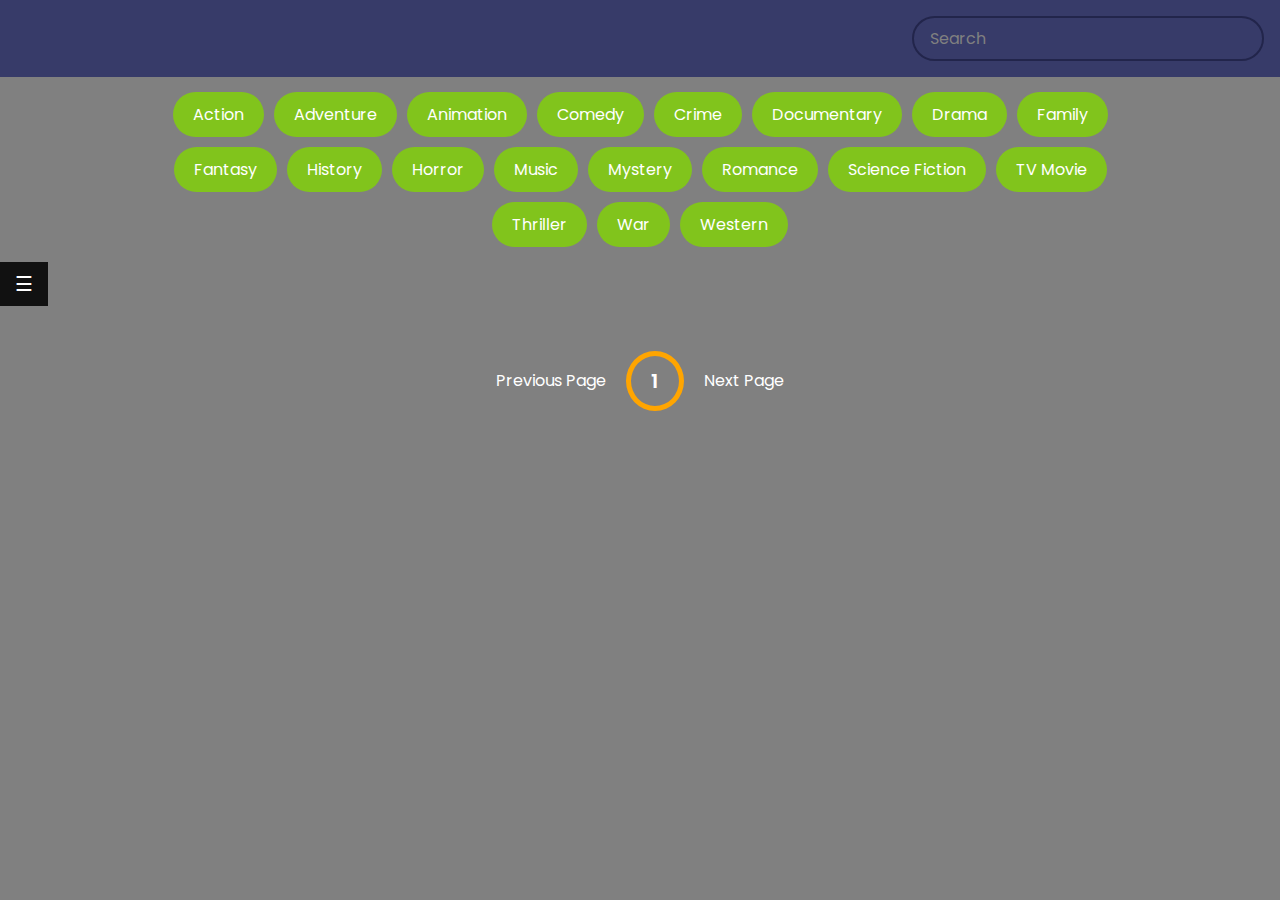
<file: index.html>
<!--Movie Dashboard Application-->

<!DOCTYPE html>
<html lang="en">
  <head>
    <meta charset="UTF-8" />
    <meta name="viewport" content="width=device-width, initial-scale=1.0" />
    <link rel="stylesheet" href="style.css" />
    <title>Movie Application</title>
  </head>
  <body>
    <header>
      
      <!--search button-->
      <form id="formId">
        <input type="text" placeholder="Search" id="search" class="search" />
      </form>
    </header>
    <div id="tags"></div>
    <div id="nav" class="overlay">
      <!-- Button to close the overlay navigation -->
      <a href="javascript:void(0)" class="closebtn" onclick="closeNavMovie()"
        >&times;</a
      >

      <!-- Overlay content -->
      <div class="overlay-content" id="overlay-content"></div>

      <a href="javascript:void(0)" class="arrow left-arrow" id="left-arrow"
        >&#8656;</a
      >

      <a href="javascript:void(0)" class="arrow right-arrow" id="right-arrow"
        >&#8658;</a
      >
    </div>
    <div id="mySidebar" class="sidebar">
      <a href="javascript:void(0)" class="closebtn" onclick="closeNav()">×</a>
      <!--options on Dashboard-->
      <a href="#" id="nowPlaying">Now Playing</a>
      <a href="#" id="comingSoon">Coming soon</a>
      <a href="#" id="topRated">Top Rated</a>
      <a href="./statistics.html">Statistics</a>
    </div>
    <div id="sidebarr">
      <button class="openbtn" onclick="openNav()">☰</button>
    </div>
    <main id="main"></main>
    <div class="pagination">
      <div class="page" id="prev">Previous Page</div>
      <div class="current" id="current">1</div>
      <div class="page" id="next">Next Page</div>
    </div>

    <script src="script.js"></script>
  </body>
</html>
</file>
<file: style.css>
/* CSS file for styling*/

/*to get particular font style */
@import url('https://fonts.googleapis.com/css2?family=Poppins:wght@200;400;700&display=swap');

*{
    box-sizing: border-box;
}

/*defined primary and secondary color to reuse it*/
:root{
    
    --primary-color:#22254b;
    --secondary-color: #373b69;
}

body{

    /*colour*/
    background-color: gray;

    /*font style*/
    font-family: 'Poppins', sans-serif;

    /*box model*/
    margin: 0;
}

/*styling for search button*/
header{

    /*box model*/
    padding:1rem;
    display:flex;
    justify-content: flex-end;

    /*color*/
    background-color: var(--secondary-color);
}

/*styling for search*/
.search{

    /*color*/
    background-color: transparent;
    color:#fff;

    /*box model*/
    border: 2px solid var(--primary-color);
    padding:0.5rem 1rem;
    border-radius: 50px;

    /*font style*/
    font-size: 1rem;
    font-family: inherit;
}

/*to remove the outline in search text box*/
.search:focus{
    outline:0;
    background-color: var(--primary-color);
}

/*change color of place holder*/
.search::placeholder{
    color:gray;
}

/* style to display movies*/
main{

    /*display*/
    display:flex;

    /*box model*/
    flex-wrap: wrap;
    justify-content: center;
}

.movie {

    /*box model*/
    width: 300px;
    margin: 1rem;
    border-radius: 3px;
    box-shadow: 0.2px 4px 5px rgba(0,0,0,0.1);
    background-color: var(--secondary-color);
    position:relative;
    overflow: hidden;
}

/* style to display movies images*/
.movie img{
    width:100%;
}

/*styling for movie information*/
.movie-info{

    /*color*/
    color:#eee;

    /*display*/
    display: flex;

    /*box model*/
    align-items: center;
    justify-content: space-between;
    padding: 0.5rem 1rem 1rem;
    letter-spacing: 0.5px;
}

/*removing the margin for movie title*/
.movie-info h3{
    margin-top: 0;
}

.movie-info span{
    background-color: var(--primary-color);
    padding: 0.25rem 0.5rem;
    border-radius: 3px;
    font-weight: bold;
}

/*color for rating*/
.movie-info span.orange{
    color:orange;
}

.movie-info span.green{
    color:lightgreen;
}

.movie-info span.red{
    color:red;
}

/*styling for overview of movie*/
.overview{

    /*box model*/
    position:absolute;
    left:0;
    right:0;
    bottom:0;
    padding: 1rem;
    max-height: 100%;
    transform:translateY(101%);
    transition:transform 0.3s ease-in;

    /*color*/
    background-color: #fff;
}

.movie:hover .overview{
    transform:translateY(0)
}

/* styling the genres of movies*/
#tags{

    /*display*/
    display:flex;

    /*box model*/
    width:80%;
    flex-wrap: wrap;
    justify-content: center;
    align-items: center;
    margin: 10px auto;
}

.tag{

    /*color*/
    color:white;

    /*box model*/
    padding:10px 20px;
    background-color: rgb(129, 196, 28);
    border-radius: 50px;
    margin:5px;
    cursor: pointer;

    /*display*/
    display:inline-block;
    
}

/*color for selected genre of movie*/
.tag.highlight{
    background-color:rgb(132, 117, 218);
}

/*color for no results*/
.no-results{
    color:white;
}

/*styling for moving from one page to another*/
.pagination{

    /*display*/
    display:flex;

    /*box model*/
    margin:10px 30px;
    align-items: center;
    justify-content: center;

    /*color*/
    color:white;
}

.page{

    /*box model*/
    padding:20px;
    cursor:pointer;
}

.page.disabled{
    cursor:not-allowed;
    color:grey;
}

/*current page*/
.current{

    /*box model*/
    padding: 10px 20px;
    border-radius: 50%;
    border: 5px solid orange;

    /*font style*/
    font-size: 20px;
    font-weight: 600;
}

/*style know more button*/
.know-more{
    /*color*/
    background-color: orange;
    color:white;

    /*font style*/
    font-size: 16px;
    font-weight: bold;

    /*box model*/
    border:0;
    border-radius: 50px;
    padding: 10px 20px;
    margin-top: 5px;
}
/* The Overlay (background) */
.overlay {
    
    /*box model*/
    height: 100%;
    width: 0;
    position: fixed;
    z-index: 1; /* Sit on top */
    left: 0;
    top: 0;
    overflow-x: hidden; /* Disable horizontal scroll */
    transition: 0.5s; 

    /*color*/
    background-color: rgb(0,0,0); 
    background-color: rgba(0,0,0, 0.9);
   
  }
  
  /* Position the content inside the overlay */
  .overlay-content {

    /*box model*/
    position: relative;
    top: 10%; 
    width: 100%; 
    text-align: center;
    margin-top: 30px; 
  }
  
  /* The navigation links inside the overlay */
  .overlay a {
    padding: 8px;
    text-decoration: none;
    font-size: 36px;
    color: #818181;
    display: block; 
    transition: 0.3s;
  }
  
  /* When you mouse over the navigation links, change their color */
  .overlay a:hover, .overlay a:focus {
    color: #f1f1f1;
  }
  
  /* Position the close button (top right corner) */
  .overlay .closebtn {

    /*box model*/
    position: absolute;
    top: 20px;
    right: 45px;

    /*font style*/
    font-size: 60px;
  }
  
  /* When the height of the screen is less than 450 pixels, change the font-size of the links and position the close button again, so they don't overlap */
  @media screen and (max-height: 450px) {
    .overlay a {font-size: 20px}
    .overlay .closebtn {
      font-size: 40px;
      top: 15px;
      right: 35px;
    }
  }


  .embed.hide{
      display: none;
  }

  .embed.show{
      display: inline-block;
  }

  .arrow{
      position: absolute;
      font-size: 40px;
  }

/*styling fo left arrow*/
  .arrow.left-arrow{

    /*box model*/
      top:50%;
      left:5%;
      transform: translateY(-50%);
  }

/*styling of right arrow*/
  .arrow.right-arrow{
    
    /*box model*/
    top:50%;
    transform: translateY(-50%);
    right:5%;
}

.dots{
    margin-top: 30px;
}

.dots .dot {

    /*box model*/
    padding: 5px 15px;
    border-radius: 50%;
    border: 5px solid var(--secondary-color);
    margin: 5px;

    /*color*/
    color: white;

    /*font style*/
    font-size: 20px;
    font-weight: 600;
    
}

.dots .dot.active{
    border-color: orange;
}

/*styling of sidebar*/
.sidebar {

    /*box model*/
    height: 100%;
    width: 0;
    position: fixed;
    z-index: 1;
    top: 0;
    left: 0;
    overflow-x: hidden;
    transition: 0.5s;
    padding-top: 60px;

    /*color*/
    background-color: #111;

  }
  
  .sidebar a {
    
    /*box model*/
    padding: 8px 8px 8px 32px;
    text-decoration: none;
    transition: 0.3s;

    /*font style*/
    font-size: 25px;

    /*color*/
    color: #818181;

    /*display*/
    display: block;
   
  }
  
  .sidebar a:hover {
    color: #f1f1f1;
  }
  
  .sidebar .closebtn {
    position: absolute;
    top: 0;
    right: 25px;
    font-size: 36px;
    margin-left: 50px;
  }
  
  /*styling for open button*/
  .openbtn {
    
    /*font style*/
    font-size: 20px;

    /*color*/
    background-color: #111;
    color: white;

    /*box model*/
    cursor: pointer;
    padding: 10px 15px;
    border: none;
  }
  
  .openbtn:hover {
    background-color: #444;
  }
  
  #main {
    transition: margin-left .5s;
    padding: 16px;
  }
  
  /* On smaller screens, where height is less than 450px, change the style of the sidenav (less padding and a smaller font size) */
  @media screen and (max-height: 450px) {
    .sidebar {padding-top: 15px;}
    .sidebar a {font-size: 18px;}
  }
</file>
